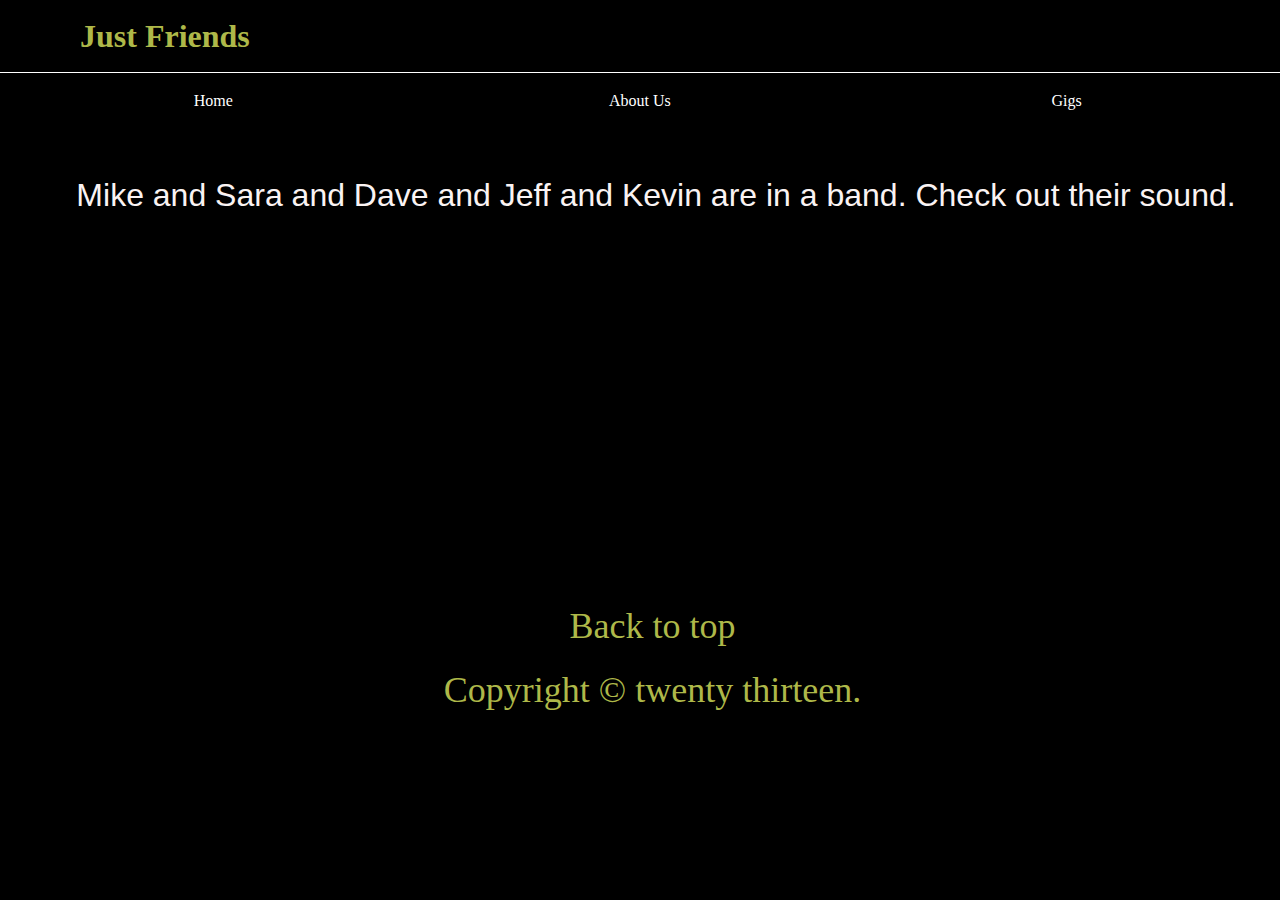
<file: index.html>
<!DOCTYPE html>

<html>
<head>
    
    <link href='http://fonts.googleapis.com/css?family=Ultra' rel='stylesheet'
    type='text/css'>
    <meta charset="UTF-8">

    <title>Just Friends Ottawa Band</title>
    <link href="css/reset.css" rel="stylesheet">
    <link href="css/general.css" rel="stylesheet">
    
    <meta content="true" name="handheldfriendly">
    <meta content="240" name="mobileoptimized">
    <meta content="width=device-width,initial-scale=1" name="viewport">
    <meta content="Just Friends is an Ottawa blues and rock band" name=
    "description">
    <meta content="blues, music, band, ottawa, rock" name="keywords">
    <meta content="Sara Baar, baar0005@gmail.com" name="author">
    <meta content="Copyright 2013 JustFriends" name="copyright">
    <meta content="40.6700, -73.9400" name="ICBM">
    <link href="humans.txt" rel="author">
    <link href="images/favicon-2.ico" rel="shortcut icon">
</head>

<body>
    <header>
        <h1>Just Friends</h1>
        	<a class="nav-btn hide-text" href="#nav">Navigation</a>

        <nav class="nav nav-top" data-state="collapsed">
            <ul>
                <li><a href="index.html">Home</a></li>

                <li><a href="us.html">About Us</a></li>

                <li><a href="gigs.html">Gigs</a></li>
            </ul>
        </nav>
    </header>
<main class="main">
   
    <span class="rwd-line">Mike </span>
        <span class="rwd-line">and </span>
        	<span class="rwd-line">Sara </span> 
        		<span class="rwd-line">and </span> 
        		<span class="rwd-line">Dave </span> 
        			<span class="rwd-line">and </span> 
        				<span class="rwd-line">Jeff </span> 
        					<span class="rwd-line">and </span> 
        						<span class="rwd-line">Kevin </span> 
        							<span class="rwd-line">are in </span> 
        								<span class="rwd-line">a band. </span> 
        									<span class="rwd-line">Check out </span>
    											<span class="rwd-line">their sound.</span>
</main>

<footer>
   <p><a href="index.html">Back to top</a></p>
   <p>Copyright © twenty thirteen.</p>
</footer><script src="js/nav.js"></script>
</body>
</html>
</file>
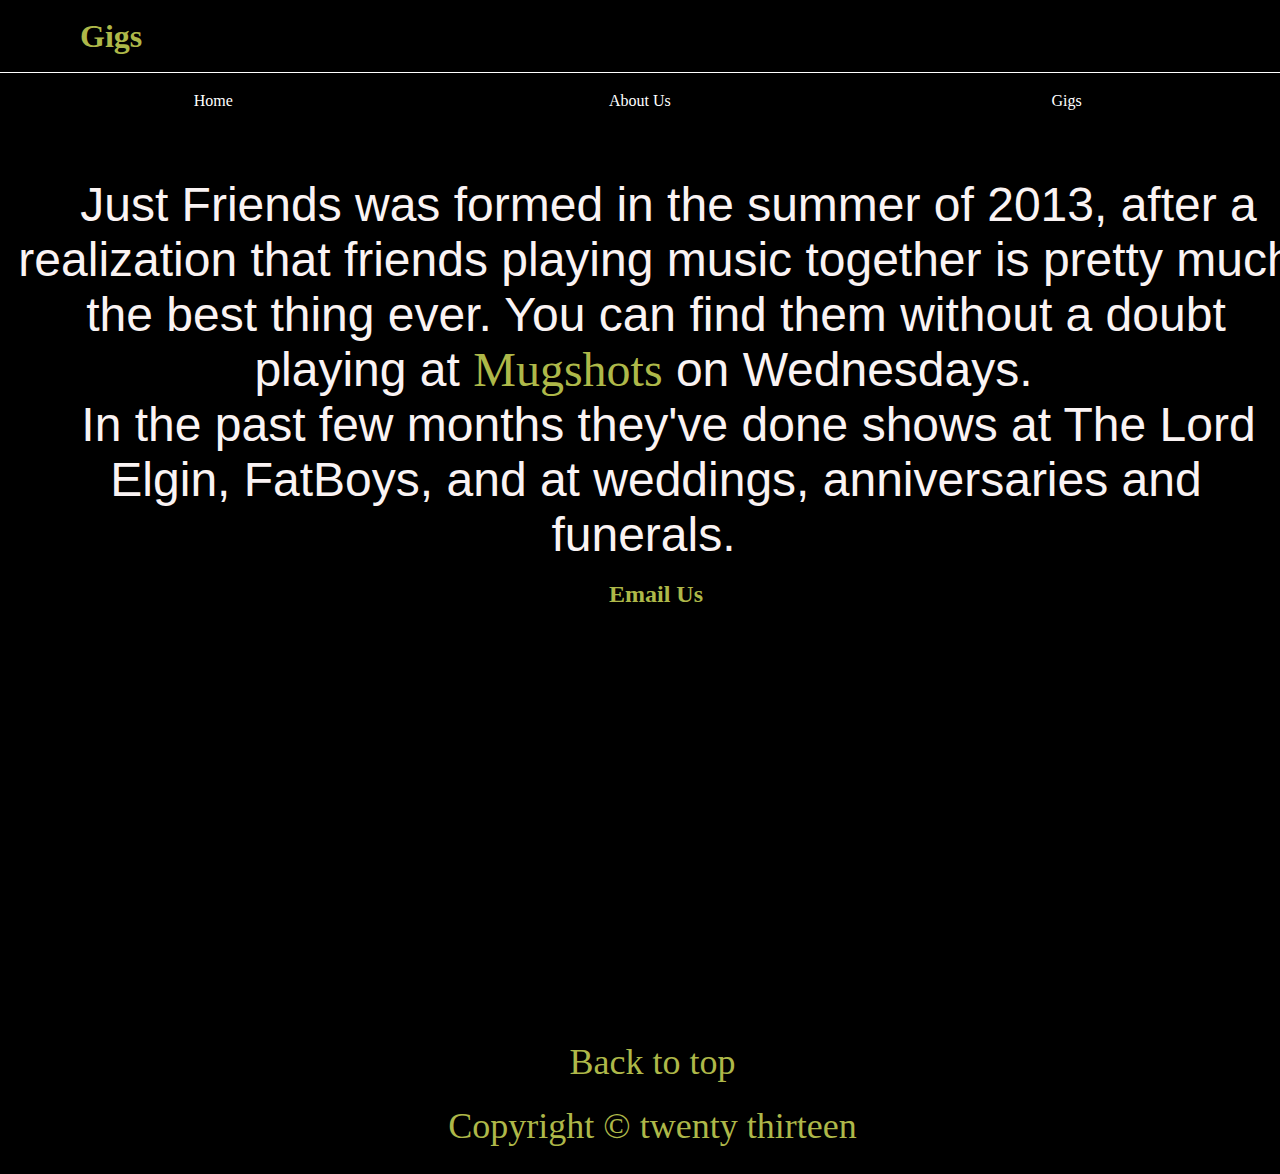
<file: gigs.html>
<!DOCTYPE html>

<html>
<head>
    <meta charset="UTF-8">

    <title>Gigs</title>
    <link href="css/reset.css" rel="stylesheet">
    <link href="css/general.css" rel="stylesheet">
    <meta content="true" name="handheldfriendly">
    <meta content="240" name="mobileoptimized">
    <meta content="width=device-width,initial-scale=1" name="viewport">
    <link href="images/favicon-2.ico" rel="shortcut icon">
</head>

<body>
    <header>
   
        <h1>Gigs</h1>
        <a href="#nav" class="nav-btn hide-text">Navigation</a>

        <nav class="nav nav-top" data-state="collapsed">
            <ul>
                <li><a href="index.html">Home</a></li>

                <li><a href="us.html">About Us</a></li>

                <li><a href="gigs.html">Gigs</a></li>
            </ul>
        </nav>
       
    </header>
    <main class="main">
		<p>Just Friends was formed in the summer of 2013, after a realization that
    	friends playing music together is pretty much the best thing ever. You can
    	find them without a doubt playing at <a href="http://couchassassin.com/venue/mugshots-ottawa-jail-hostel">Mugshots</a>
    on Wednesdays.</p><br>

    <p>In the past few months they've done shows at The Lord Elgin, FatBoys,
    and at weddings, anniversaries and funerals.</p><br>

    <h2><a href="mailto:justfriends.manager@gmail.com">Email Us</a></h2><br>
    
	</main>
    <footer>
        <p><a href="us.html">Back to top</a><p>
        
        <p>Copyright © twenty thirteen</p>
    </footer><script src="js/nav.js"></script>
</body>
</html>
</file>
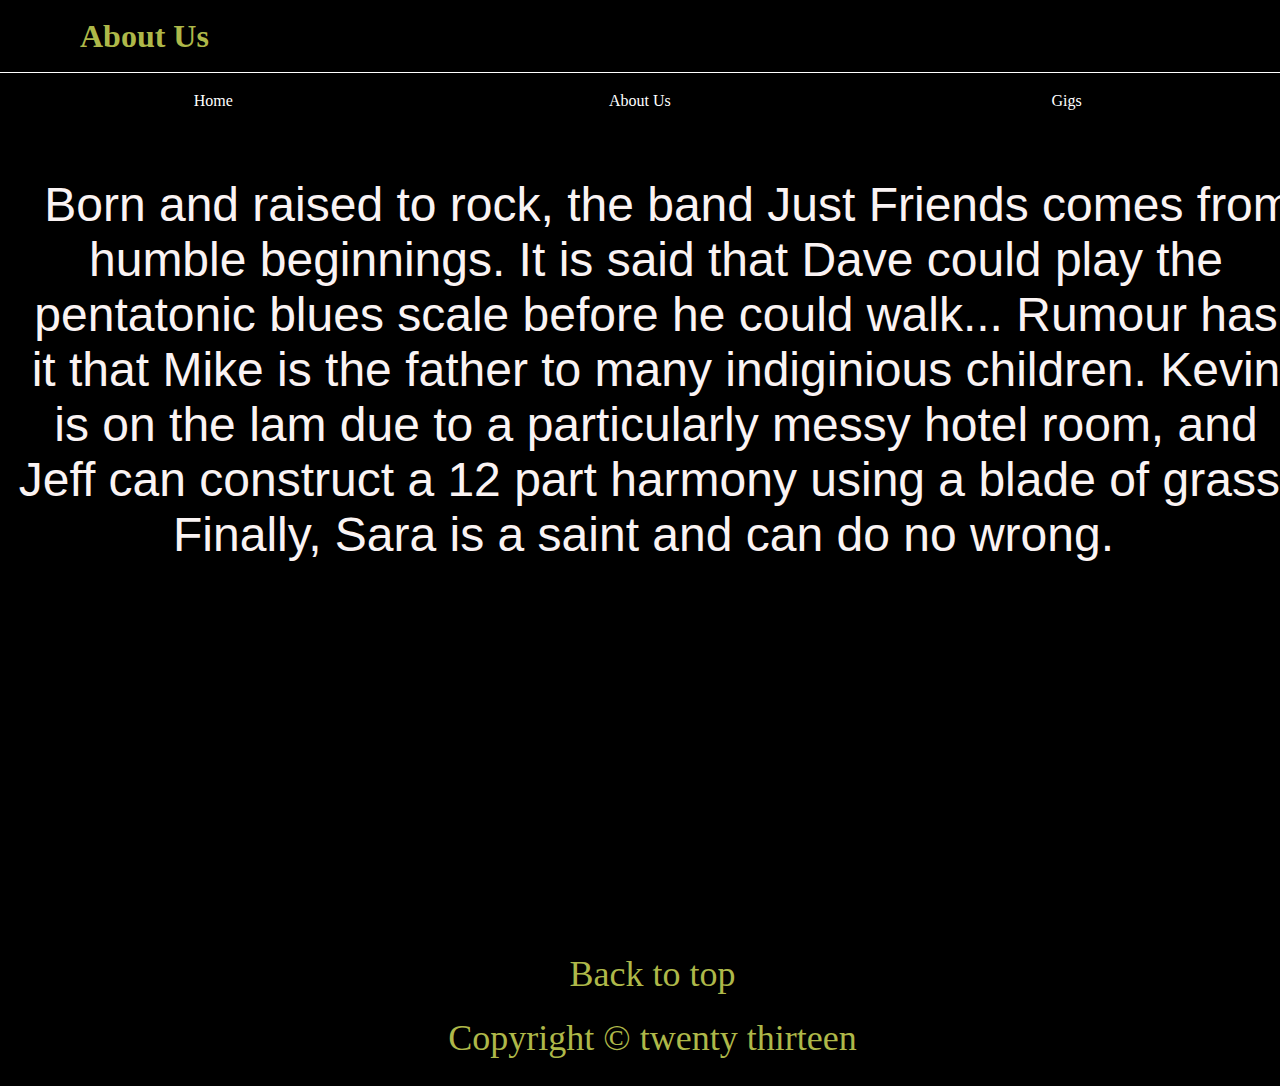
<file: us.html>
<!doctype html>
<html>
	<head>
		<meta charset="UTF-8">
		<title>About Us</title>
		<link href="css/reset.css" rel="stylesheet">
		<link href="css/general.css" rel="stylesheet">
		<meta name="handheldfriendly" content="true">
		<meta name="mobileoptimized" content="240">
		<meta name="viewport" content="width=device-width,initial-scale=1" >
       <link rel="shortcut icon" href="images/favicon-2.ico">
       
	</head>

	<body> 
		<header>
			<h1>About Us</h1>
			<a href="#nav" class="nav-btn hide-text">Navigation</a>
			<nav class="nav nav-top" data-state="collapsed">
				<ul>
					<li><a href="index.html">Home</a></li>
					<li><a href="us.html">About Us</a></li>
					<li><a href="gigs.html">Gigs</a></li>
				</ul>
			</nav>

		</header>

		<main class="main">
			<p>Born and raised to rock, the band Just Friends comes from humble beginnings. It is said that Dave could play the pentatonic blues scale before he could walk... Rumour has it that Mike is the father to many indiginious children. Kevin is on the lam due to a particularly messy hotel room, and Jeff can construct a 12 part harmony using a blade of grass. Finally, Sara is a saint and can do no wrong.</p><br>
   </main>
   

		<footer>
        <p><a href="us.html">Back to top</a></p>
			<p>Copyright © twenty thirteen</p>
		</footer>
	<script src="js/nav.js"></script>
	</body>
</html>
</file>
<file: css/general.css>
@charset  UTF-8;

@-moz-viewport {
    width: device-width;
    scale: 1;
}

@-ms-viewport {
    width: device-width;
    scale: 1;
}

@-webkit-viewport {
    width: device-width;
    scale: 1;
}

@-o-viewport {
    width: device-width;
    scale: 1;
}

@viewport {
    width: device-width;
    scale: 1;
}

html {
    -moz-text-size-adjust: 100%;
    -ms-text-size-adjust: 100%;
    -webkit-text-size-adjust: 100%;
    -o-text-size-adjust: 100%;
    text-size-adjust: 100%;
}

html,body {
    font-family: "Helvetica Neue", Helvetica, Arial, Geneva, sans-serif;
    margin: 0;
    padding: 0;
    width: 100%;
    color: #afafaf;
    background-color: #000;
}

body {
    font: 100%/1.5em "Helvetica Neue", Helvetica, Arial, Geneva, sans-serif;
    text-shadow: #000 0 0 0;
}

h1 {
    font-family: "colors of autumn";
    color: #AEB849;
    margin: 1.5rem auto;
    padding-left: 1rem;
    width: 90%;
}

h2 {
	text-align:center;
}

.main {
    width: 100%;
    margin: 3rem 5rem 0rem 1rem;
    color: rgba(250,243,243,1.00);
    text-align:center;
}

.main p {
   width:100%;
   font: 1.5em "Helvetica Neue", Helvetica, Arial, Geneva, sans-serif;
	

	display:inline;

}


.rwd-line {
    display: block;
    text-align: left;
    font: 2.5em "Helvetica Neue", Helvetica, Arial, Geneva, sans-serif;
    margin: 0;
    font-size: 2em;
}

a:link {
    color: #AEB849;
    font-family: "colors of autumn";
    text-decoration: none;
}


.hide-text {
    text-indent: 100%;
    white-space: nowrap;
    overflow: hidden;
}

.nav-btn,
.nav-btn:link,
.nav-btn:visited {
    display: block;
    height: 40px;
    width: 40px;
    position: absolute;
    top: 10px;
    right: 5%;
    background: #fff url(../images/nav-close.svg) no-repeat center center;
}

.nav-btn:hover,
.nav-btn:focus,
.nav-btn:active {
    background-color: #F66;
}

.nav a,
.nav a:link,
.nav a:visited {
    display: block;
    padding: 1rem;
    text-align: center;
    color: #fff;
    text-decoration: none;
    background-color: #000;
    border-top: 1px solid #fff;
}

main small {
    margin-top: 40px;
}

footer {
    margin-top: 60px;
	clear:both;
}

footer p {
    font-family: "colors of autumn";
    color: #AEB849;
    margin-top: 40px;
    text-align: center;
   
}

.nav-top {
    display: none;
}

.nav-top[data-state=expanded] {
    display: block;
}

@media only screen and (min-width: 25em){
    .nav{
        overflow: auto;
    }
    
    .nav li{
        float: left;
        width: 33.33%;
    }
    
.nav-btn,
.nav-btn:link,
.nav-btn:visited{
	display: none;
    }
    
    .nav-top{
        display: block;
    }
    
   
   .rwd-line {
        display:inline;
    }
   
   
    .main p {
       text-align: center;
		margin: 25px;
		font-size:3em;
    }
    
    
    footer {
        margin-top: 200px;
		clear:both;
    }
    
    footer p {
       clear:both; 
		text-align: left;
        margin-left: 25px;
		font-size:24px;
    }

}

@media only screen and (min-width: 48em){
    .rwd-line {
        display:inline;
    }
    
   footer {
        margin-top: 400px;
		clear:both;
    }
    
    footer p {
       clear: both;
       text-align: center;
	   font-size:36px;
    }

}
</file>
